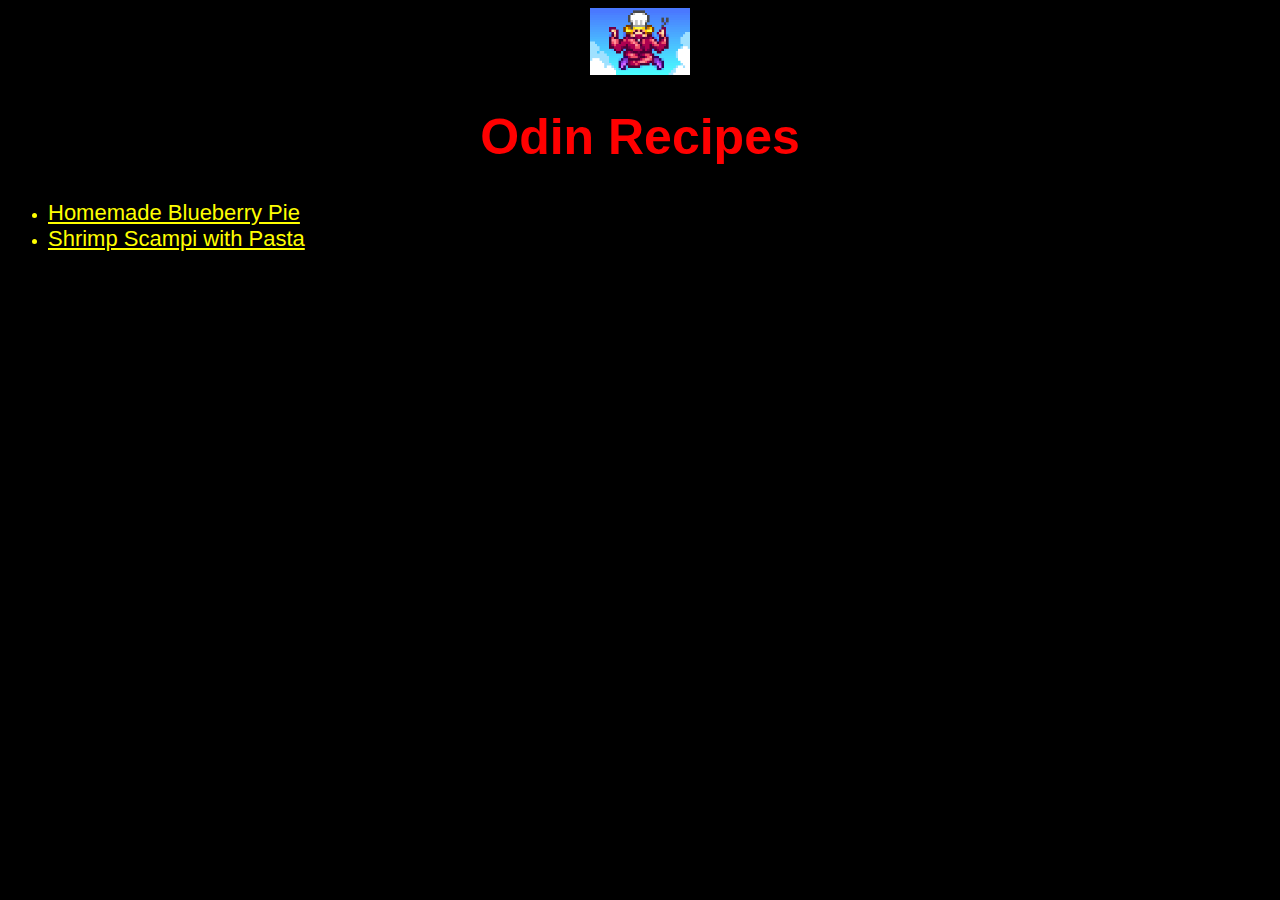
<file: index.html>
<!DOCTYPE html>
<html lang="en">
    <head>
        <meta charset="UTF-8">
        <title>Odin Recipes</title>
        <link rel="stylesheet" href="./style.css">
    </head>
    <body>
        <img src="./images/Queen_of_Sauce.png" alt="Queen of Sauce">
        <h1>Odin Recipes</h1>
        <ul>
            <li><a id="receitas" href="./recipes/blueberry-pie.html" target="_blank">Homemade Blueberry Pie</a></li>
            <li><a id="receitas" href="./recipes/shrimp-pasta.html" target="_blank">Shrimp Scampi with Pasta</a></li>
        </ul>
    </body>
</html>
</file>
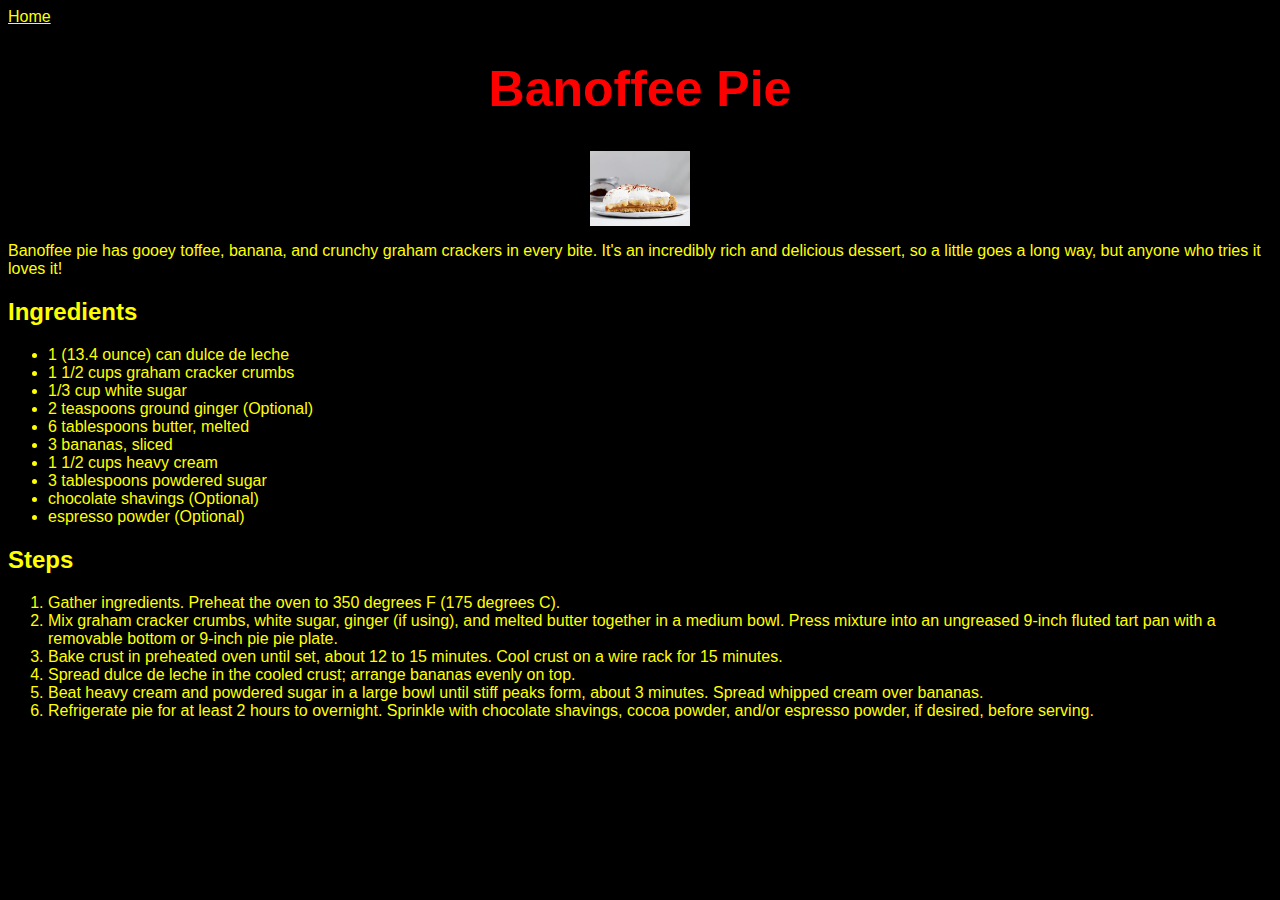
<file: recipes/banoffee-pie.html>
<!DOCTYPE html>
<html lang="en">
  <head>
    <meta charset="UTF-8">
    <title>Banoffee Pie</title>
    <link rel="stylesheet" href="../style.css">
  </head>

  <body>
    <a href="../index.html">Home</a>
    <h1>Banoffee Pie</h1>
    <img class="image-of-recipe" src="./images/Banoffee.webp" alt="Banoffee Pie image">
    <p class="description">Banoffee pie has gooey toffee, banana, and crunchy graham crackers in every bite. It's an incredibly rich and delicious dessert, so a little goes a long way, but anyone who tries it loves it!</p>
    <h2>Ingredients</h2>
    <ul>
      <li>1 (13.4 ounce) can dulce de leche</li>
      <li>1 1/2 cups graham cracker crumbs</li>
      <li>1/3 cup white sugar</li>
      <li>2 teaspoons ground ginger (Optional)</li>
      <li>6 tablespoons butter, melted</li>
      <li>3 bananas, sliced</li>
      <li>1 1/2 cups heavy cream</li>
      <li>3 tablespoons powdered sugar</li>
      <li>chocolate shavings (Optional)</li>
      <li>espresso powder (Optional)</li>
    </ul>
    <h2>Steps</h2>
    <ol>
      <li>Gather ingredients. Preheat the oven to 350 degrees F (175 degrees C).</li>
      <li>Mix graham cracker crumbs, white sugar, ginger (if using), and melted butter together in a medium bowl. Press mixture into an ungreased 9-inch fluted tart pan with a removable bottom or 9-inch pie pie plate.</li>
      <li>Bake crust in preheated oven until set, about 12 to 15 minutes. Cool crust on a wire rack for 15 minutes. </li>
      <li>Spread dulce de leche in the cooled crust; arrange bananas evenly on top.</li>
      <li>Beat heavy cream and powdered sugar in a large bowl until stiff peaks form, about 3 minutes. Spread whipped cream over bananas.</li>
      <li>Refrigerate pie for at least 2 hours to overnight. Sprinkle with chocolate shavings, cocoa powder, and/or espresso powder, if desired, before serving.</li>
    </ol>
  </body>
  </html>
</file>
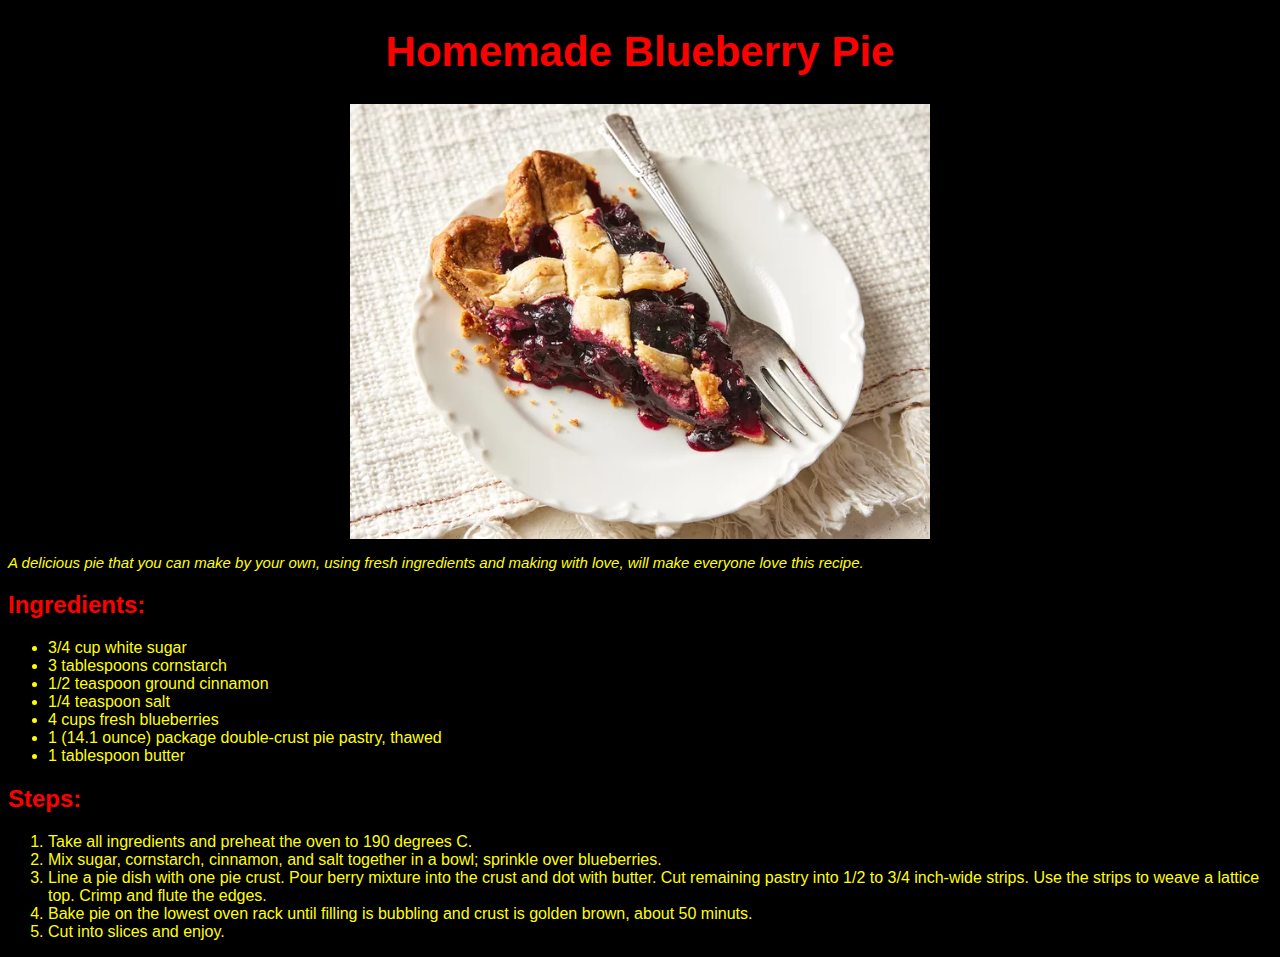
<file: recipes/blueberry-pie.html>
<!DOCTYPE html>
<html lang="en">
    <head>
        <meta charset="UTF-8">
        <title>Blueberry Pie</title>
        <link rel="stylesheet" href="./style.css">
    </head>
    <body>
        <h1>Homemade Blueberry Pie</h1>
        <img src="../images/blueberry-pie.jpg" alt="Homemade Blueberry Pie">
        <p id="description">A delicious pie that you can make by your own, using fresh ingredients and making with love, will make everyone love this recipe.</p>
        <h2>Ingredients:</h2>
        <ul>
            <li>3/4 cup white sugar</li>
            <li>3 tablespoons cornstarch</li>
            <li>1/2 teaspoon ground cinnamon</li>
            <li>1/4 teaspoon salt</li>
            <li>4 cups fresh blueberries</li>
            <li>1 (14.1 ounce) package double-crust pie pastry, thawed</li>
            <li>1 tablespoon butter</li>
        </ul>
        <h2>Steps:</h2>
        <ol>
            <li>Take all ingredients and preheat the oven to 190 degrees C.</li>
            <li>Mix sugar, cornstarch, cinnamon, and salt together in a bowl; sprinkle over blueberries.</li>
            <li>Line a pie dish with one pie crust. Pour berry mixture into the crust and dot with butter.
                Cut remaining pastry into 1/2 to 3/4 inch-wide strips. Use the strips to weave a lattice top.
                Crimp and flute the edges.
            </li>
            <li>Bake pie on the lowest oven rack until filling is bubbling and crust is golden brown, about 50 minuts.</li>
            <li>Cut into slices and enjoy.</li>
        </ol>
    </body>
</html>
</file>
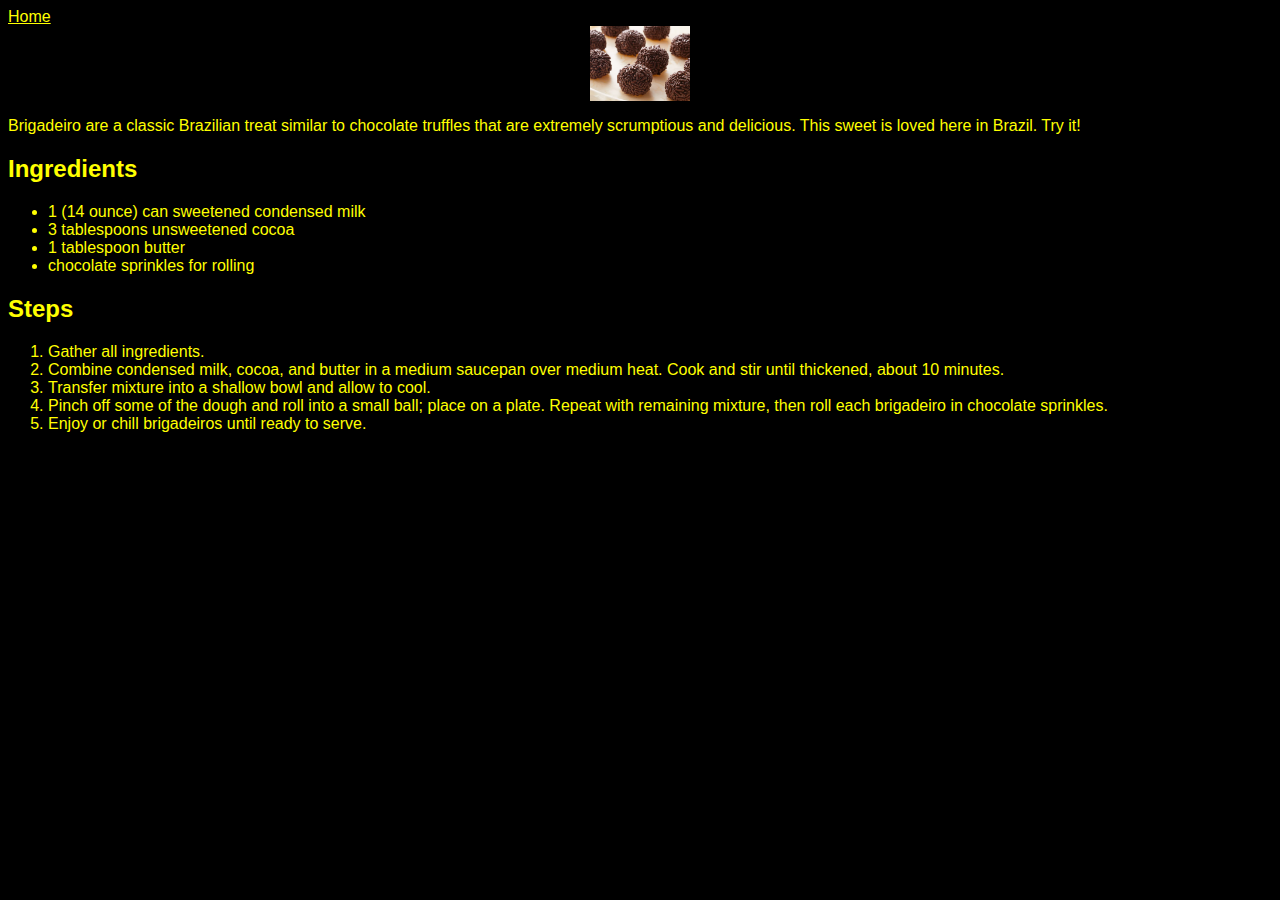
<file: recipes/brigadeiro.html>
<!DOCTYPE html>
<html lang="en">
  
  <head>
    <meta charset="UTF-8">
    <title>Brigadeiro</title>
    <link rel="stylesheet" href="../style.css">
  </head>

  <body>
    <a href="../index.html">Home</a>
    <img class="image-of-recipe" src="./images/Brigadeiro.webp" alt="Brigadeiro Image">
    <p class="description">Brigadeiro are a classic Brazilian treat similar to chocolate truffles that are extremely scrumptious and delicious. This sweet is loved here in Brazil. Try it!</p>
    <h2>Ingredients</h2>
    <ul>
      <li>1 (14 ounce) can sweetened condensed milk</li>
      <li>3 tablespoons unsweetened cocoa</li>
      <li>1 tablespoon butter</li>
      <li>chocolate sprinkles for rolling</li>
    </ul>
    <h2>Steps</h2>
    <ol>
      <li>Gather all ingredients.</li>
      <li>Combine condensed milk, cocoa, and butter in a medium saucepan over medium heat. Cook and stir until thickened, about 10 minutes.</li>
      <li>Transfer mixture into a shallow bowl and allow to cool.</li>
      <li>Pinch off some of the dough and roll into a small ball; place on a plate. Repeat with remaining mixture, then roll each brigadeiro in chocolate sprinkles.</li>
      <li>Enjoy or chill brigadeiros until ready to serve.</li>
    </ol>
  </body>

</html>
</file>
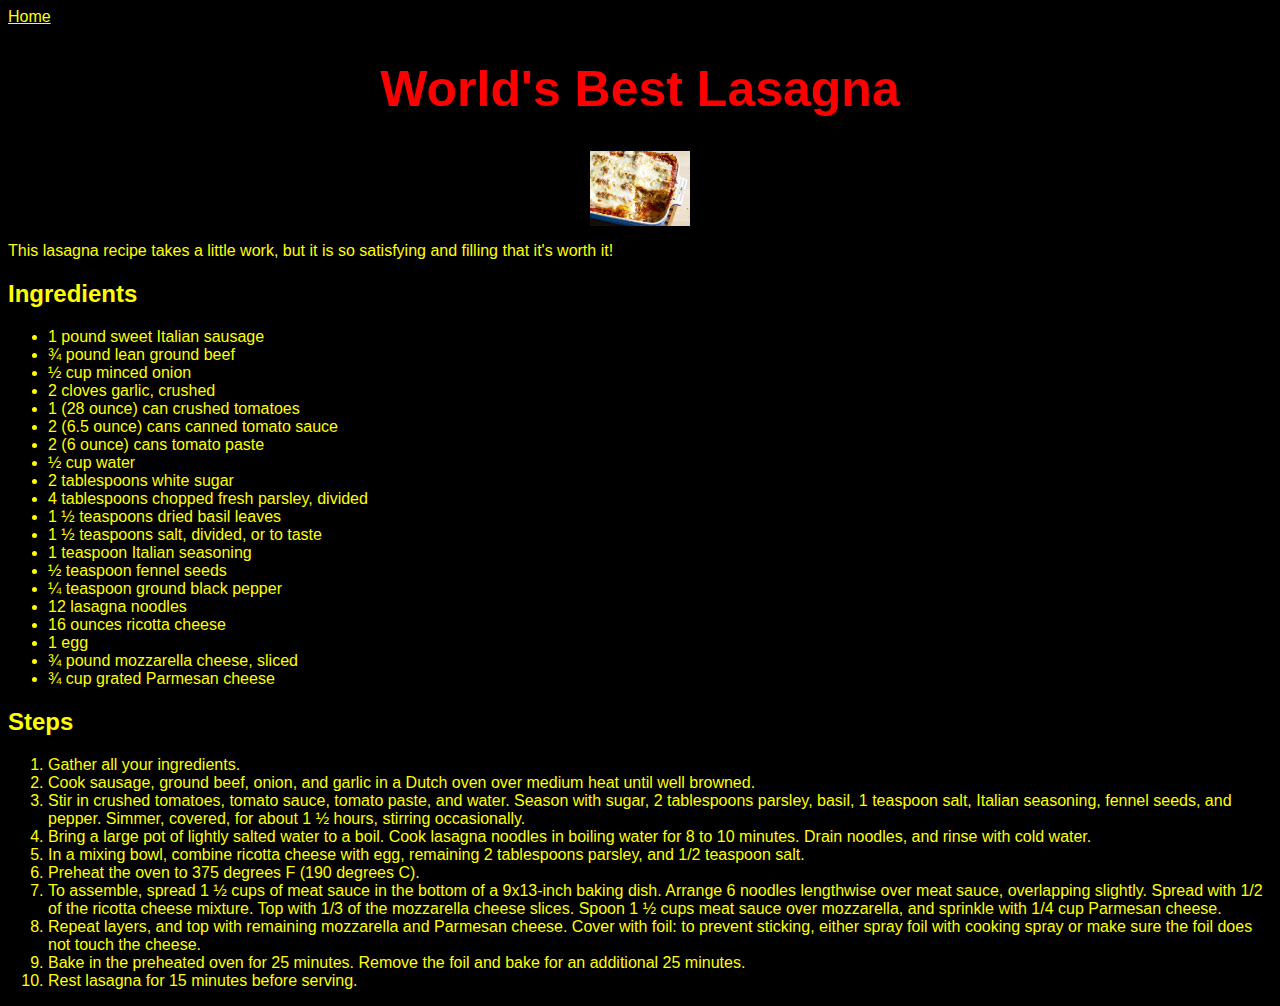
<file: recipes/lasagna.html>
<!DOCTYPE html>
<html lang="en">
  <head>  
    <meta charset="UTF-8">
    <title>Lasagna</title>
    <link rel="stylesheet" href="../style.css">
  </head>

  <body>
    <a href="../index.html">Home</a>
    <h1>World's Best Lasagna</h1>
    <img class="image-of-recipe" src="./images/Lasagna.webp" alt="Lasagna image">
    <p class="description">This lasagna recipe takes a little work, but it is so satisfying and filling that it's worth it!</p>

    <h2>Ingredients</h2>
    <ul>
      <li>1 pound sweet Italian sausage</li>
      <li>¾ pound lean ground beef</li>
      <li>½ cup minced onion</li>
      <li>2 cloves garlic, crushed</li>
      <li>1 (28 ounce) can crushed tomatoes</li>
      <li>2 (6.5 ounce) cans canned tomato sauce</li>
      <li>2 (6 ounce) cans tomato paste</li>
      <li>½ cup water</li>
      <li>2 tablespoons white sugar</li>
      <li>4 tablespoons chopped fresh parsley, divided</li>
      <li>1 ½ teaspoons dried basil leaves</li>
      <li>1 ½ teaspoons salt, divided, or to taste</li>
      <li>1 teaspoon Italian seasoning</li>
      <li>½ teaspoon fennel seeds</li>
      <li>¼ teaspoon ground black pepper</li>
      <li>12 lasagna noodles</li>
      <li>16 ounces ricotta cheese</li>
      <li>1 egg</li>
      <li>¾ pound mozzarella cheese, sliced</li>
      <li>¾ cup grated Parmesan cheese</li>
    </ul>

    <h2>Steps</h2>
    <ol>
      <li>Gather all your ingredients.</li>
      <li>Cook sausage, ground beef, onion, and garlic in a Dutch oven over medium heat until well browned.</li>
      <li>Stir in crushed tomatoes, tomato sauce, tomato paste, and water. Season with sugar, 2 tablespoons parsley, basil, 1 teaspoon salt, Italian seasoning, fennel seeds, and pepper. Simmer, covered, for about 1 ½ hours, stirring occasionally.</li>
      <li>Bring a large pot of lightly salted water to a boil. Cook lasagna noodles in boiling water for 8 to 10 minutes. Drain noodles, and rinse with cold water.</li>
      <li>In a mixing bowl, combine ricotta cheese with egg, remaining 2 tablespoons parsley, and 1/2 teaspoon salt.</li>
      <li>Preheat the oven to 375 degrees F (190 degrees C).</li>
      <li>To assemble, spread 1 ½ cups of meat sauce in the bottom of a 9x13-inch baking dish. Arrange 6 noodles lengthwise over meat sauce, overlapping slightly. Spread with 1/2 of the ricotta cheese mixture. Top with 1/3 of the mozzarella cheese slices. Spoon 1 ½ cups meat sauce over mozzarella, and sprinkle with 1/4 cup Parmesan cheese.</li>
      <li>Repeat layers, and top with remaining mozzarella and Parmesan cheese. Cover with foil: to prevent sticking, either spray foil with cooking spray or make sure the foil does not touch the cheese.</li>
      <li>Bake in the preheated oven for 25 minutes. Remove the foil and bake for an additional 25 minutes.</li>
      <li>Rest lasagna for 15 minutes before serving.</li>
    </ol>
  </body>
</html>
</file>
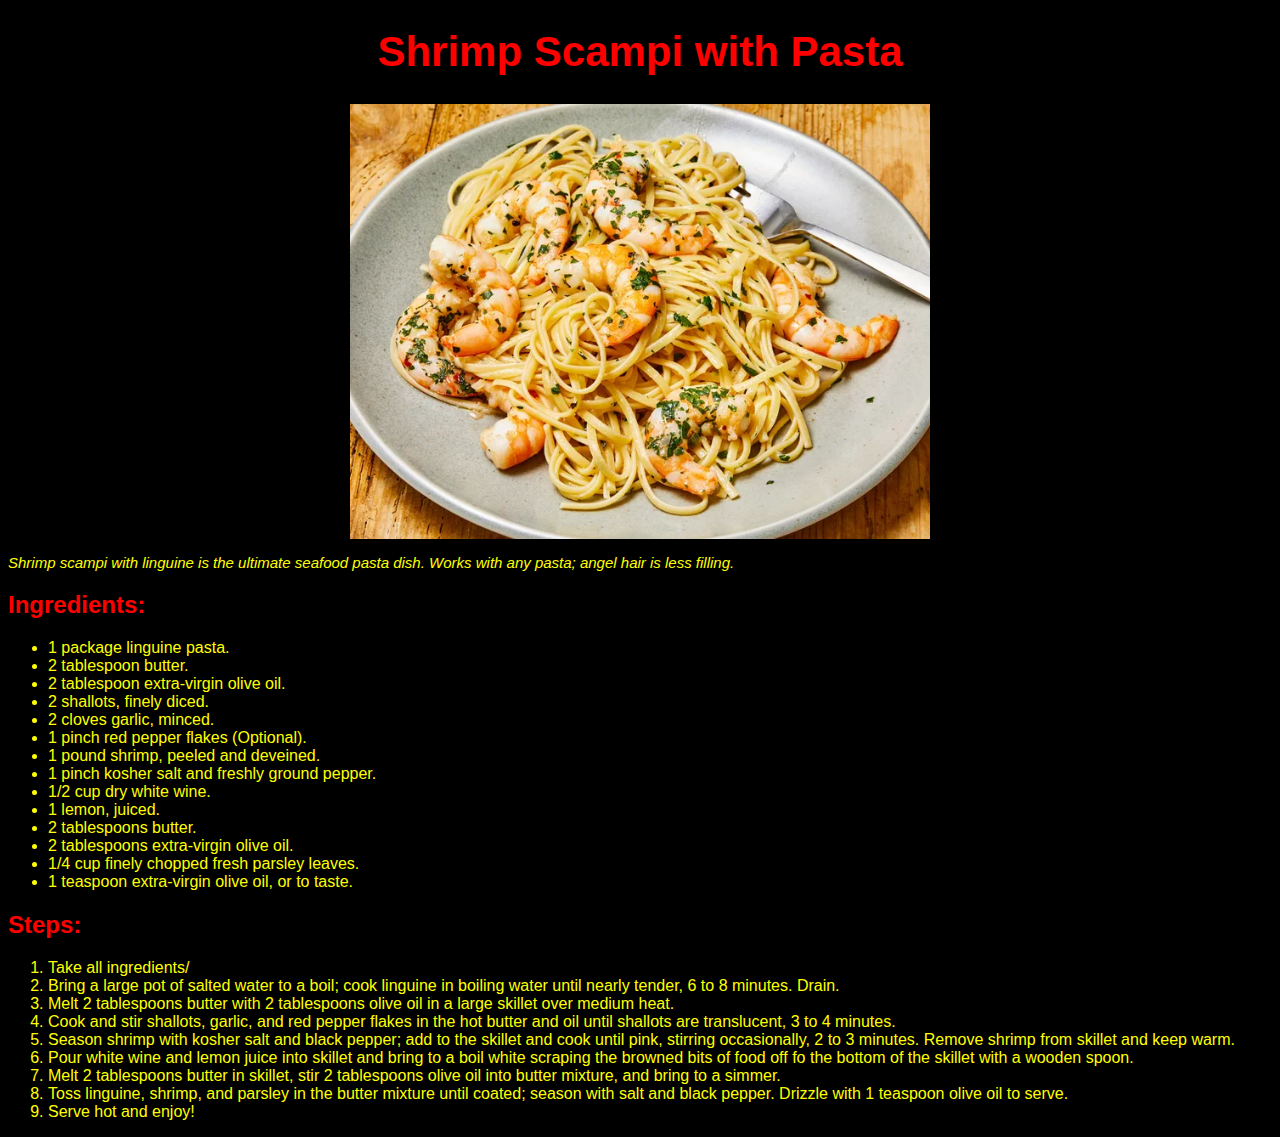
<file: recipes/shrimp-pasta.html>
<!DOCTYPE html>
<html lang="en">
    <head>
        <meta charset="UTF-8">
        <title>Shrimp with Pasta</title>
        <link rel="stylesheet" href="./style.css">
    </head>
    <body>
        <h1>Shrimp Scampi with Pasta</h1>
        <img src="../images/shrimp-pasta.jpg" alt="Shrimp Scampi with Pasta">
        <p id="description">Shrimp scampi with linguine is the ultimate seafood pasta dish. Works with any pasta; angel hair is less filling.</p>
        <h2 class="topic">Ingredients:</h2>
        <ul>
            <li>1 package linguine pasta.</li>
            <li>2 tablespoon butter.</li>
            <li>2 tablespoon extra-virgin olive oil.</li>
            <li>2 shallots, finely diced.</li>
            <li>2 cloves garlic, minced.</li>
            <li>1 pinch red pepper flakes (Optional).</li>
            <li>1 pound shrimp, peeled and deveined.</li>
            <li>1 pinch kosher salt and freshly ground pepper.</li>
            <li>1/2 cup dry white wine.</li>
            <li>1 lemon, juiced.</li>
            <li>2 tablespoons butter.</li>
            <li>2 tablespoons extra-virgin olive oil.</li>
            <li>1/4 cup finely chopped fresh parsley leaves.</li>
            <li>1 teaspoon extra-virgin olive oil, or to taste.</li>
        </ul>
        <h2 class="topic">Steps:</h2>
        <ol>
            <li>Take all ingredients/</li>
            <li>Bring a large pot of salted water to a boil; cook linguine in boiling water until nearly tender, 6 to 8 minutes. Drain.</li>
            <li>Melt 2 tablespoons butter with 2 tablespoons olive oil in a large skillet over medium heat.</li>
            <li>Cook and stir shallots, garlic, and red pepper flakes in the hot butter and oil until shallots are translucent, 3 to 4 minutes.</li>
            <li>Season shrimp with kosher salt and black pepper; add to the skillet and cook until pink, stirring occasionally, 2 to 3 minutes.
                Remove shrimp from skillet and keep warm.
            </li>
            <li>Pour white wine and lemon juice into skillet and bring to a boil white scraping the browned bits of food off fo the bottom 
                of the skillet with a wooden spoon.</li>
            <li>Melt 2 tablespoons butter in skillet, stir 2 tablespoons olive oil into butter mixture, and bring to a simmer.</li>
            <li>Toss linguine, shrimp, and parsley in the butter mixture until coated; season with salt and black pepper.
                Drizzle with 1 teaspoon olive oil to serve.
            </li>
            <li>Serve hot and enjoy!</li>
        </ol>
    </body>
</html>
</file>
<file: style.css>
*{
    font-family: Arial;
    color: yellow;
    background-color: black;
}

h1{
    font-size:50px;
    text-align: center;
    color: red;
}

#receitas{
    font-size: 22px;
}

img{
    width: 100px;
    height: auto;
    display: block;
    margin-left: auto;
    margin-right: auto;
}
</file>
<file: recipes/style.css>
*{
    font-family: Arial;
    color: yellow;
    background-color: black;
}

h1{
    text-align: center;
    font-size: 42px;
    font-weight: bold;
}

img{
    width: 580px;
    height: auto;
    margin-left: auto;
    margin-right: auto;
    display: block;
}

#description{
    font-style: italic;
    font-size: 15px;
}

h1,
h2{
    color: red;
}
</file>
